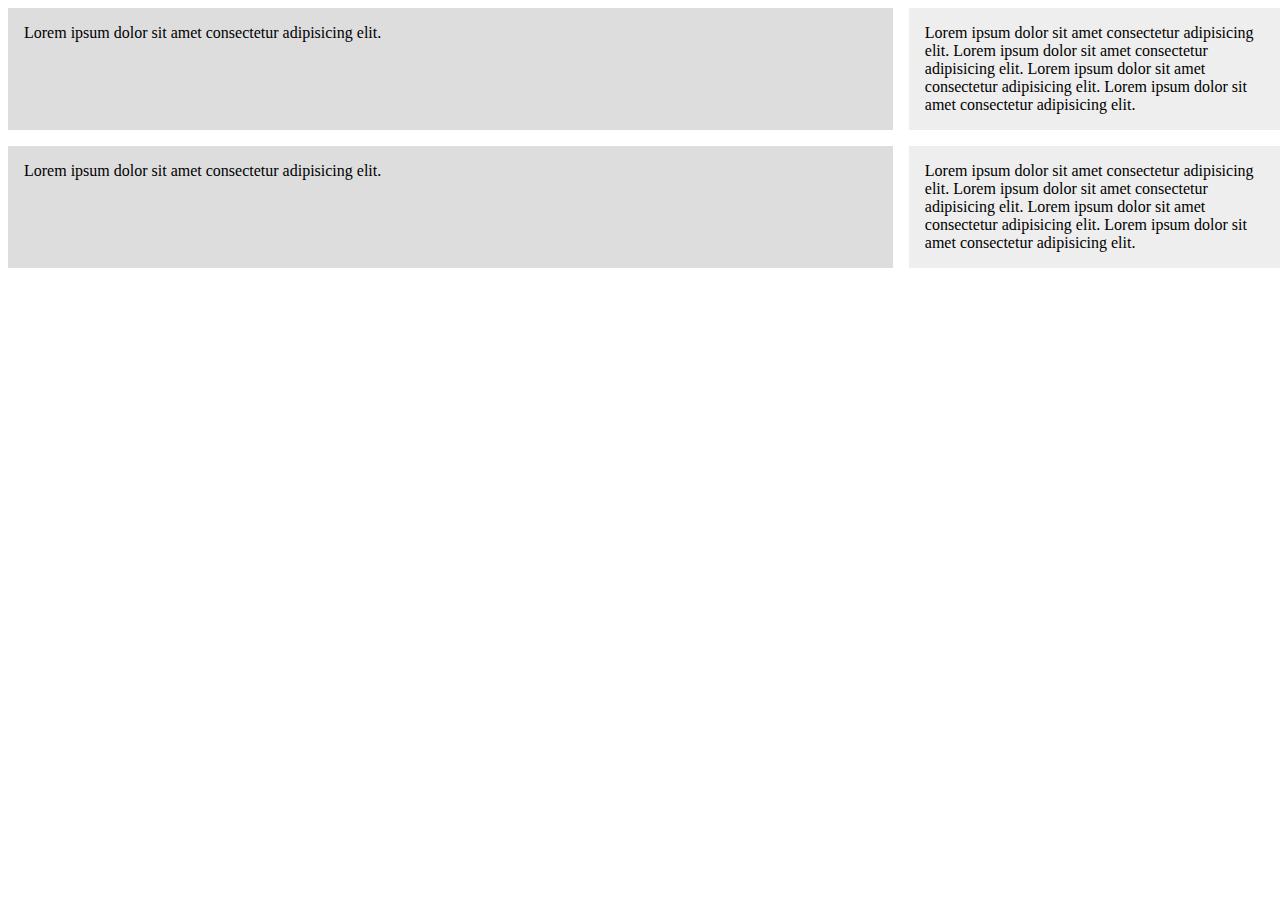
<file: index.html>
<!DOCTYPE html>
<html lang="en">
<head>
    <meta charset="UTF-8">
    <meta name="viewport" content="width=device-width, initial-scale=1.0">
    <meta http-equiv="X-UA-Compatible" content="ie=edge">
    <link rel="stylesheet" href="style.css">
    <title>Document</title>
</head>
<body>
    <div class="wrapper">
        <div>
            Lorem ipsum dolor sit amet consectetur adipisicing elit. 
        </div>
        <div>
            Lorem ipsum dolor sit amet consectetur adipisicing elit. 
            Lorem ipsum dolor sit amet consectetur adipisicing elit. 
            Lorem ipsum dolor sit amet consectetur adipisicing elit. 
            Lorem ipsum dolor sit amet consectetur adipisicing elit. 
        </div>
        <div>
            Lorem ipsum dolor sit amet consectetur adipisicing elit. 
        </div>
        <div>
            Lorem ipsum dolor sit amet consectetur adipisicing elit. 
            Lorem ipsum dolor sit amet consectetur adipisicing elit. 
            Lorem ipsum dolor sit amet consectetur adipisicing elit. 
            Lorem ipsum dolor sit amet consectetur adipisicing elit. 
        </div>
    </div>
</body>
</html>
</file>
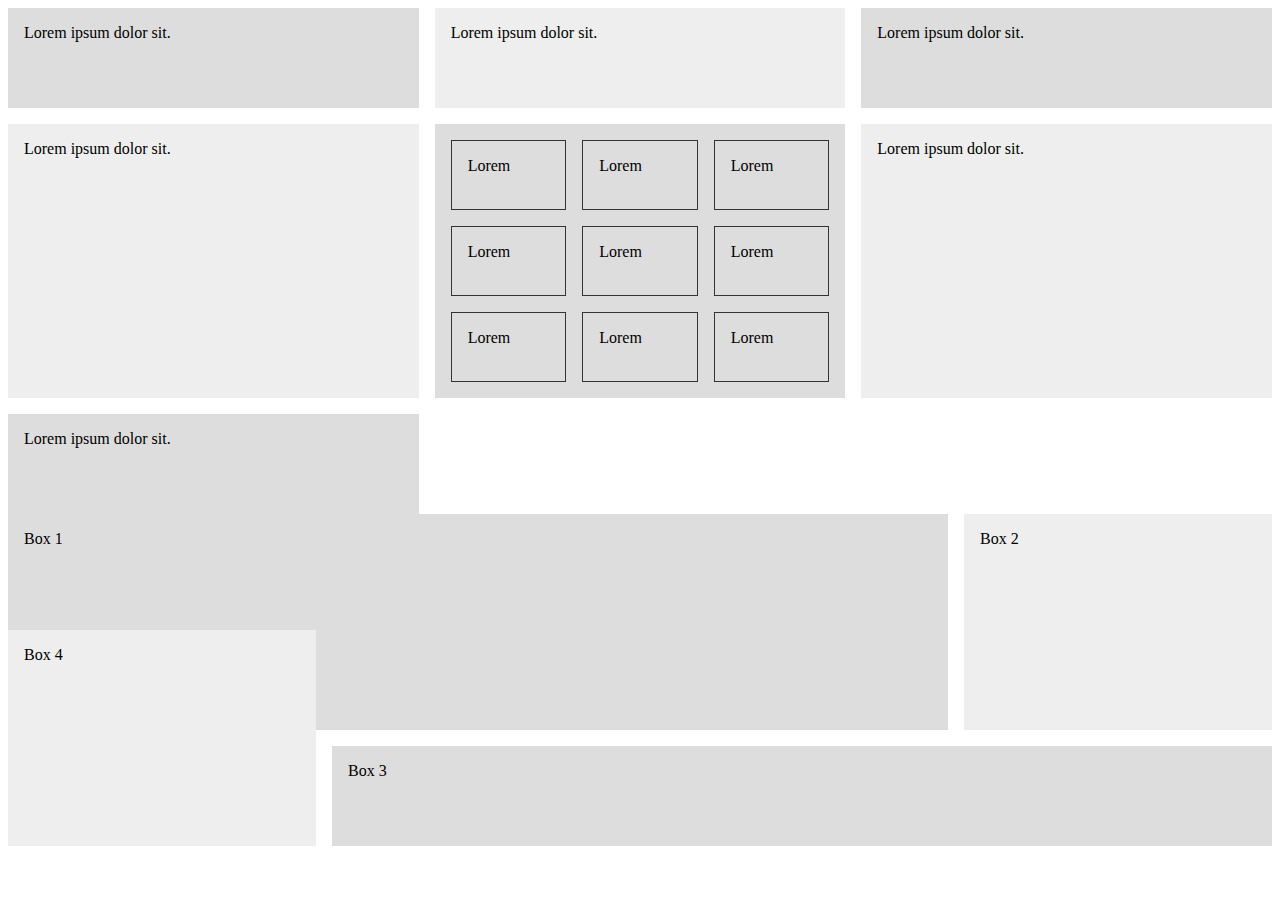
<file: index2.html>
<!DOCTYPE html>
<html lang="en">
<head>
    <meta charset="UTF-8">
    <meta name="viewport" content="width=device-width, initial-scale=1.0">
    <meta http-equiv="X-UA-Compatible" content="ie=edge">
    <link rel="stylesheet" href="style.css">
    <title>Document</title>
</head>
<body>
    <div class="wrapper2">
        <div>
            Lorem ipsum dolor sit.
        </div>
        <div>
            Lorem ipsum dolor sit.
        </div>
        <div>
            Lorem ipsum dolor sit.
        </div>
        <div>
            Lorem ipsum dolor sit.
        </div>
        <div class="nested">
            <div>Lorem</div>
            <div>Lorem</div>
            <div>Lorem</div>
            <div>Lorem</div>
            <div>Lorem</div>
            <div>Lorem</div>  
            <div>Lorem</div>
            <div>Lorem</div>
            <div>Lorem</div>      
        </div>
        <div>
            Lorem ipsum dolor sit.
        </div>
        <div>
            Lorem ipsum dolor sit.
        </div>
    </div>
    <div class="wrapper3">
        <div class="box box1">Box 1</div>
        <div class="box box2">Box 2</div>
        <div class="box box3">Box 3</div>
        <div class="box box4">Box 4</div>
    </div>
</body>
</html>
</file>
<file: style.css>
.wrapper {
    display: grid;
    grid-template-columns: 70% 30%;
    grid-column-gap: 1em;
    grid-row-gap: 1em;
}


.wrapper > div,
.wrapper2 > div,
.wrapper3 > div {
    background: #eee;
    padding: 1em;
}

.wrapper > div:nth-child(odd),
.wrapper2 > div:nth-child(odd),
.wrapper3 > div:nth-child(odd) {
    background: #ddd;
}



/* \\\\\\\\\\\*/
.wrapper2 {
    display: grid;
   /* grid-template-columns: 1fr 3fr 1fr;*/
   grid-template-columns: repeat(3, 1fr);
   grid-gap: 1em;
   /*grid-auto-rows: 100px;*/
   grid-auto-rows: minmax(100px, auto);
}

.nested {
    display: grid;
    grid-template-columns: repeat(3, 1fr);
    grid-auto-rows: 70px;
    grid-gap: 1em;
}

.nested > div {
    border: #333 1px solid;
    padding: 1em;
    
}

/* \\\\\\\\\\\*/
.wrapper3 {
    display: grid;
    grid-template-columns: 1fr 2fr 1fr;
    grid-auto-rows: minmax(100px, auto);
    grid-gap: 1em;
    justify-items: stretch;
    align-items: stretch;
}

.box1 {
    /*align-self: start;*/
    grid-column: 1/3;
    grid-row: 1/3;
}

.box2 {
    /*align-self: end;*/
    grid-column: 3;
    grid-row: 1/3
}

.box3 {
    /*justify-self: end;*/
    grid-column: 2/4;
    grid-row: 3;
}

.box4 {
    grid-column: 1;
    grid-row: 2/4;
}
</file>
